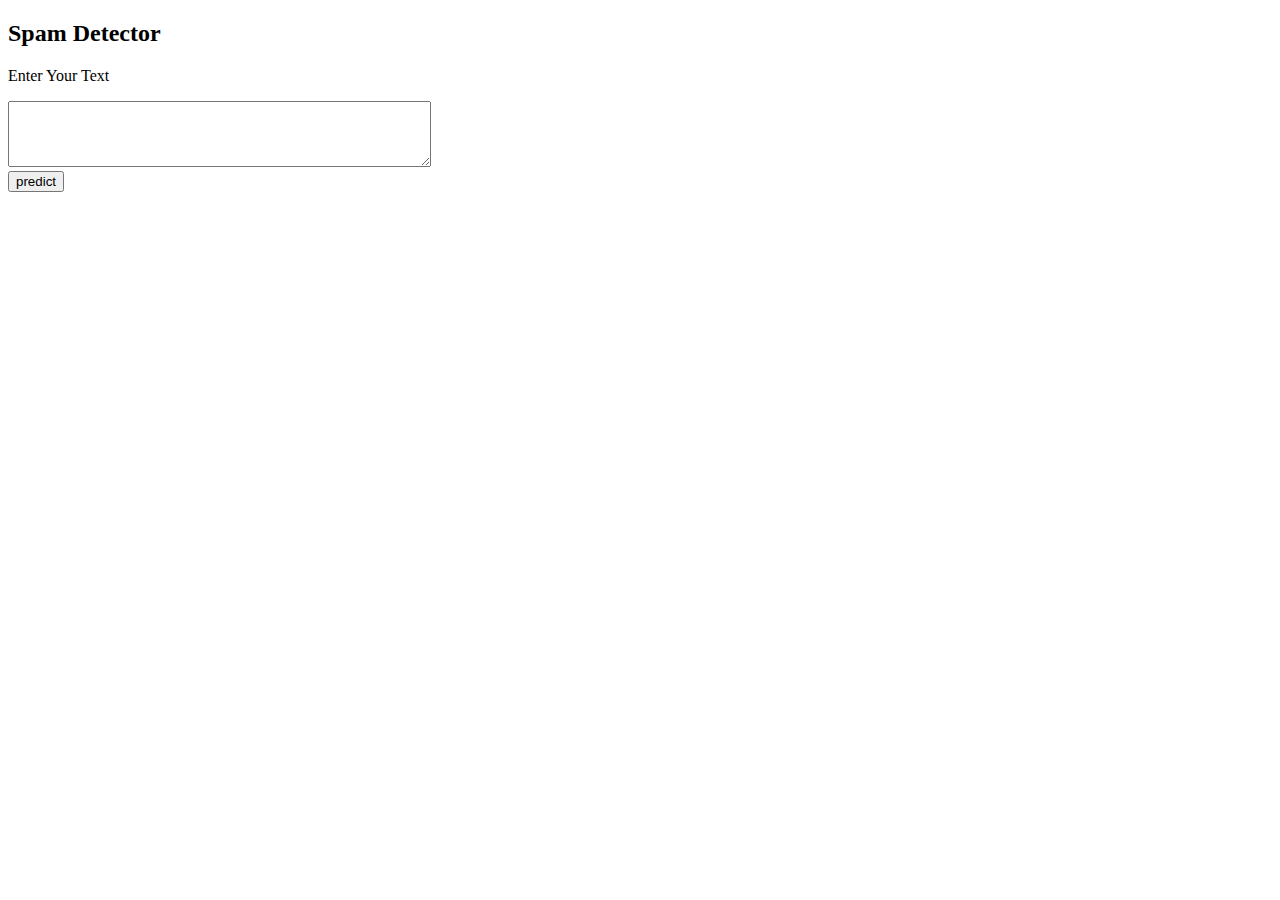
<file: test1/ML-Flask-App/templates/home.html>
<!DOCTYPE html>
<html>
<head>
    <title>Home</title>
</head> 
<body>
<h2>Spam Detector</h2>
<div class = 'ml-container'>
    <form action = "{{ url_for('predict')}}" method = 'POST'>
    <p>Enter Your Text</p>
    <textarea name='text' rows='4' cols='50'></textarea>
    <br>
    <input type='submit' class='btn-info' value='predict'>
    </form>
</div>
</body>
</html>
</file>
